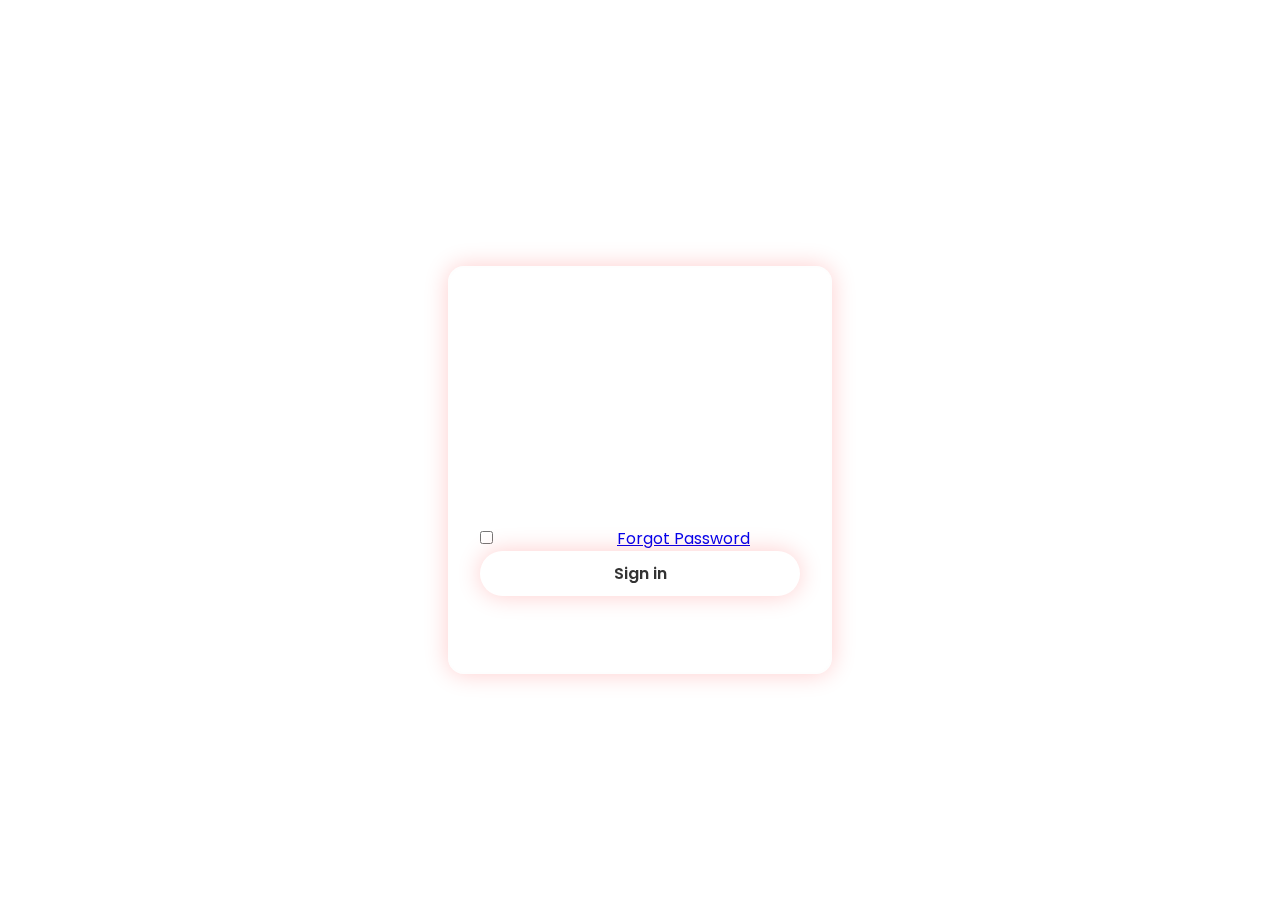
<file: index.html>
<!DOCTYPE html>
<html lang="en">
<head>
    <meta charset="UTF-8">
    <meta name="viewport" content="width=device-width, initial-scale=1.0">
    <title>Glass Morfismo</title>
    <link rel="stylesheet" href="style.css">
    <link rel="stylesheet" href="https://unpkg.com/boxicons@2.1.4/css/boxicons.min.css">
</head>
<body>
    <div class="wrapper">
        <form>
            <h1>Login</h1>
            <div class="input-box">
                <input type="text" placeholder="Username" required>
                <i class="bx bxs-user"></i>
            </div>
            <div class="input-box">
                <input type="password" placeholder="Password" required>
                <i class="bx bxs-lock"></i>
            </div>
            <div class="remender-password">
                <label><input type="checkbox">Remember me</label>
                <a href="#">Forgot Password</a>
            </div>
            <button type="submit" class="button">Sign in</button>
            <div class="register-link">
                <p>Don´t have an account? <a href="#">Register</a></p>
            </div>
        </form>
    </div>
</body>
</html>
</file>
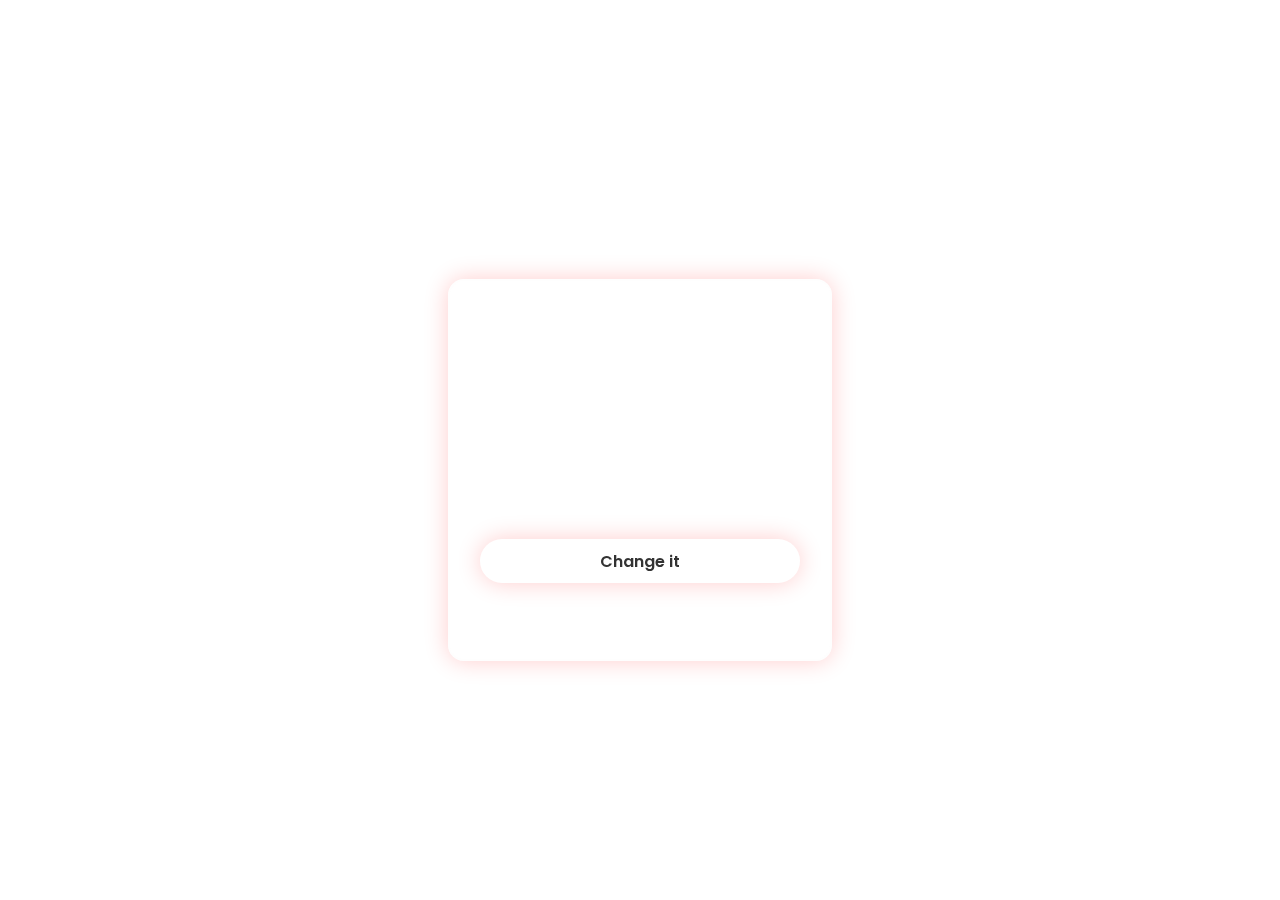
<file: forgotpassword.html>
<!DOCTYPE html>
<html lang="en">
<head>
    <meta charset="UTF-8">
    <meta name="viewport" content="width=device-width, initial-scale=1.0">
    <title>Glass Morfismo</title>
    <link rel="stylesheet" href="style.css">
</head>
<body>
    <div class="wrapper">
        <form>
            <h1>New Password</h1>
            <div class="input-box">
                <input type="text" placeholder="Current password" required>
                <i class="bx bxs-user"></i>
            </div>
            <div class="input-box">
                <input type="password" placeholder="New password" required>
                <i class="bx bxs-lock"></i>
            </div>
            <button type="submit" class="button">Change it</button>
            <div class="register-link">
                <a href="#">Other method</a>
            </div>
        </form>
    </div>
</body>
</html>
</file>
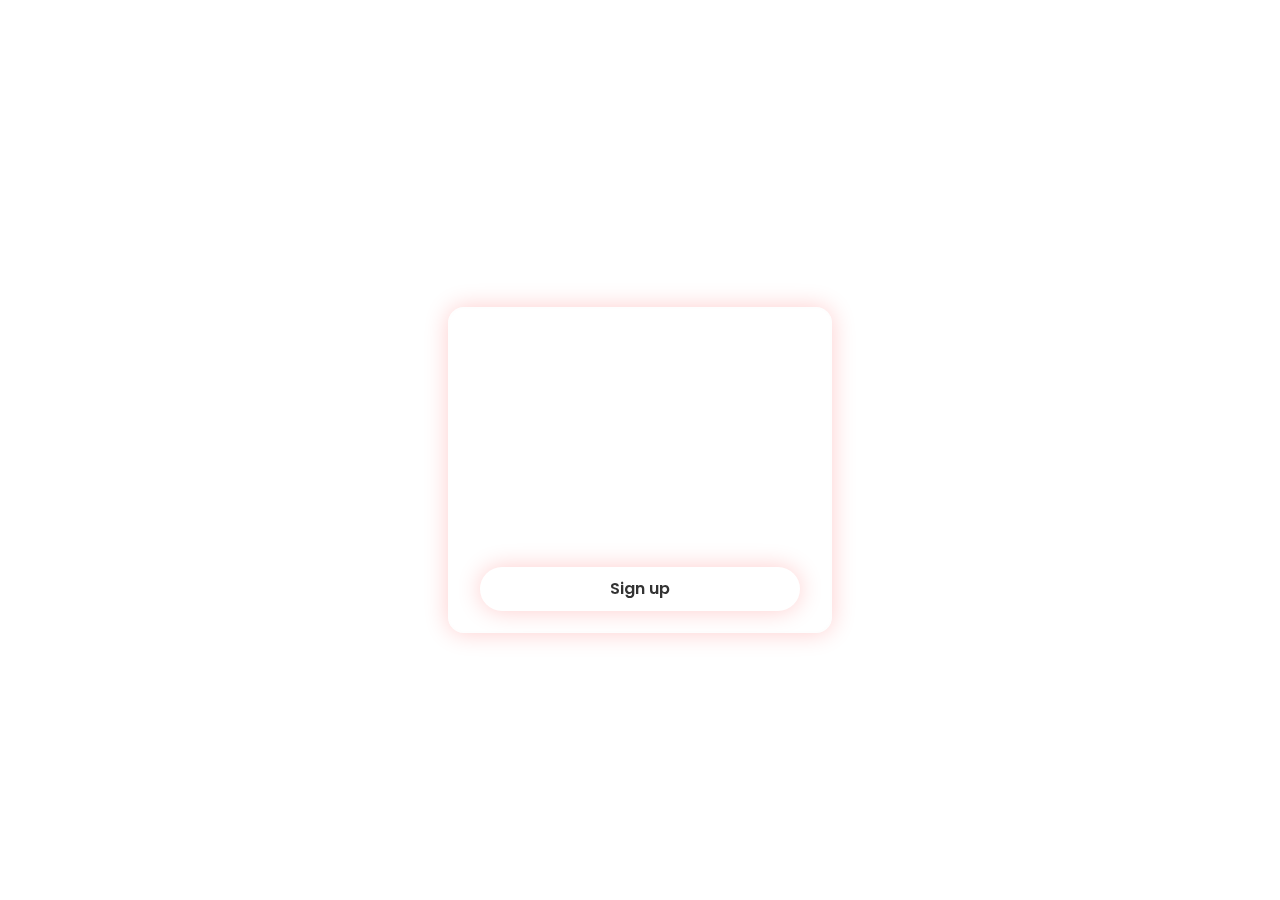
<file: register.html>
<!DOCTYPE html>
<html lang="en">
<head>
    <meta charset="UTF-8">
    <meta name="viewport" content="width=device-width, initial-scale=1.0">
    <title>Glass Morfismo</title>
    <link rel="stylesheet" href="style.css">
</head>
<body>
    <div class="wrapper">
        <form>
            <h1>Register</h1>
            <div class="input-box">
                <input type="text" placeholder="Correo" required>
                <i class="bx bxs-user"></i>
            </div>
            <div class="input-box">
                <input type="password" placeholder="Password" required>
                <i class="bx bxs-lock"></i>
            </div>
            <button type="submit" class="button">Sign up</button>
        </form>
    </div>
</body>
</html>
</file>
<file: style.css>
@import url('https://fonts.googleapis.com/css2?family=Poppins:ital,wght@0,100;0,200;0,300;0,400;0,500;0,600;0,700;0,800;0,900;1,100;1,200;1,300;1,400;1,500;1,600;1,700;1,800;1,900&display=swap');

html{
    font-size: 100%; 
    /* font-family: "Poppins", system-ui, -apple-system, BlinkMacSystemFont, 'Segoe UI', Roboto, Oxygen, Ubuntu, Cantarell, 'Open Sans', 'Helvetica Neue', sans-serif; */
    
}

*{
    margin: 0;
    padding: 0;
    box-sizing: border-box;
    font-family: "Poppins", sans-serif;
}

body{
    display: flex;
    justify-content: center;
    align-items: center;
    min-height: 100vh;
    background: url(https://img.freepik.com/foto-gratis/fondo-arte-digital-japon_23-2151546193.jpg?ga=GA1.1.1918659741.1750812194&semt=ais_hybrid&w=740);
    background-size: cover;
    background-position: center;
}

.wrapper{
    margin-top: 2.5rem;
    width: 26.25;
    background-color: transparent;
    border: 0.125rem solid rgba(253, 253, 253, 0.3);
    backdrop-filter: blur(0.9375rem);
    box-shadow: 0 0 1.5rem rgba(255, 0, 0, 0.2);
    color: white;
    border-radius: 1rem;
    padding: 1.25rem 1.875rem;
}

.wrapper h1{
    font-size: 2rem;
    text-align: center;
}

.wrapper .input-box{
    width: 100%;
    height: 3.125rem;
    position: relative;
    margin: 1.875rem 0;
}

.input-box input{
    width: 100%;
    height: 100%;
    background: transparent;
    outline: none;
    border: 0.125rem solid rgba(255, 255, 255, 0.2);
    font-size: 1rem;
    color: white;
    border-radius: 2rem;
    text-align: center;
}
.input-box input::placeholder{
    color: white;
}

.input-box input:focus::placeholder{
    color: transparent;
}
.input-box input:focus{
    box-shadow: 0 0 1.5rem rgba(255, 0, 0, 0.2);
    color: white;
}

.input-box i{
    position: absolute;
    right: 0.5rem;
    top: 30%;
    transform: translate(-50%);
    font-size: 1.25rem;
}

.wrapper .remenber-password{
    display: flex;
    justify-content: space-between;
    font-size: 0.875rem;
    margin: -0.9375rem 0 0.9375rem;
}

.remenber-password label input{
    accent-color: #fff;
    margin-right: 0.1875;
}

.remenber-password a{
    color: #fff;
    text-decoration: none;
}

.remenber-password a:hover{
    text-decoration: underline;
}

.wrapper .button{
    width: 100%;
    height: 2.8rem;
    background: white;
    border: none;
    outline: none;
    border-radius: 2.5rem;
    box-shadow: 0 0 1.5rem rgba(255, 0, 0, 0.2);
    font-size: 1rem;
    color: #333;
    font-weight: 600;
    cursor: pointer;
}

.wrapper .button:hover{
    box-shadow: 0 0 2rem rgba(255, 0, 0, 0.4);
}

.wrapper .register-link{
    color: #fff;
    text-decoration: none;
    font-weight: 600;
    text-align: center;
    font-size: 0.875rem;
    margin: 1.25rem 0 0.937rem;
}

.wrapper .register-link a{
    text-decoration: none;
    color: #fff;
}

.wrapper .register-link a:hover{
    text-decoration: underline;
}
</file>
